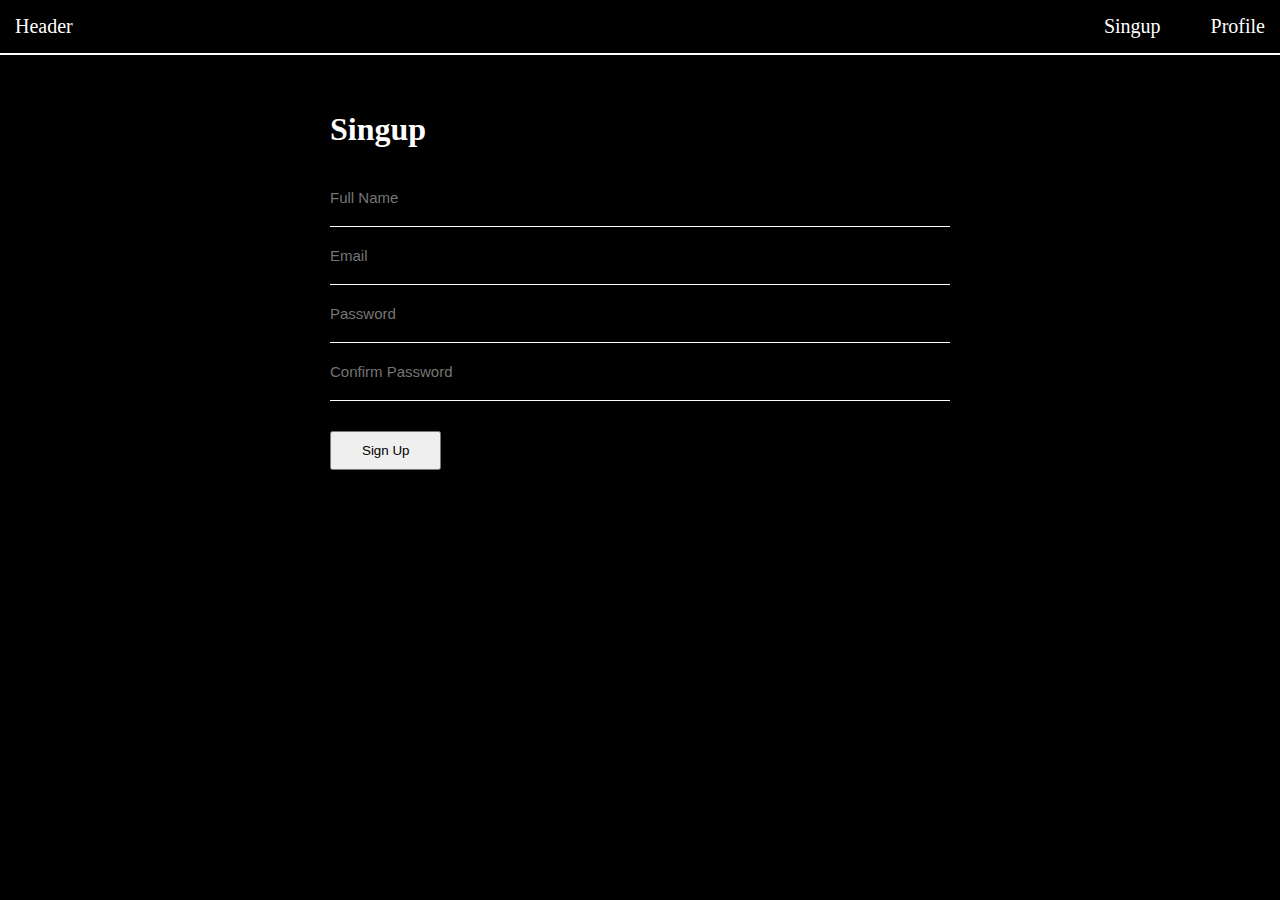
<file: index.html>
<!DOCTYPE html>
<html lang="en">
<head>
    <meta charset="UTF-8">
    <meta name="viewport" content="width=device-width, initial-scale=1.0">
    <title>Document</title>
    <link rel="stylesheet" href="./style.css">
</head>
<body>
    <nav class="nav">
        <div>
            Header
        </div>
        <div class="navbtn">
            <div>Singup</div>
            <div>Profile</div>
        </div>
    </nav>
    <main class="container">
        <div id="signup-form">
            <h1>Singup</h1>
            <input type="text" id="name" name="name" placeholder="Full Name" class="input">
            <input type="email" id="email" name="email"  placeholder="Email" class="input">
            <input type="password" id="password" name="password" placeholder="Password" class="input">
            <input type="password" id="ConfirmPassword" name="password" placeholder="Confirm Password" class="input">
            <div id="message" class="message"> 
            </div>
            <button type="submit" id="signupbtn" class="signupbtn" onclick="submidata()">Sign Up</button>
          </div>         
    </main>
</body>
<script src="./script.js"></script>
</html>
</file>
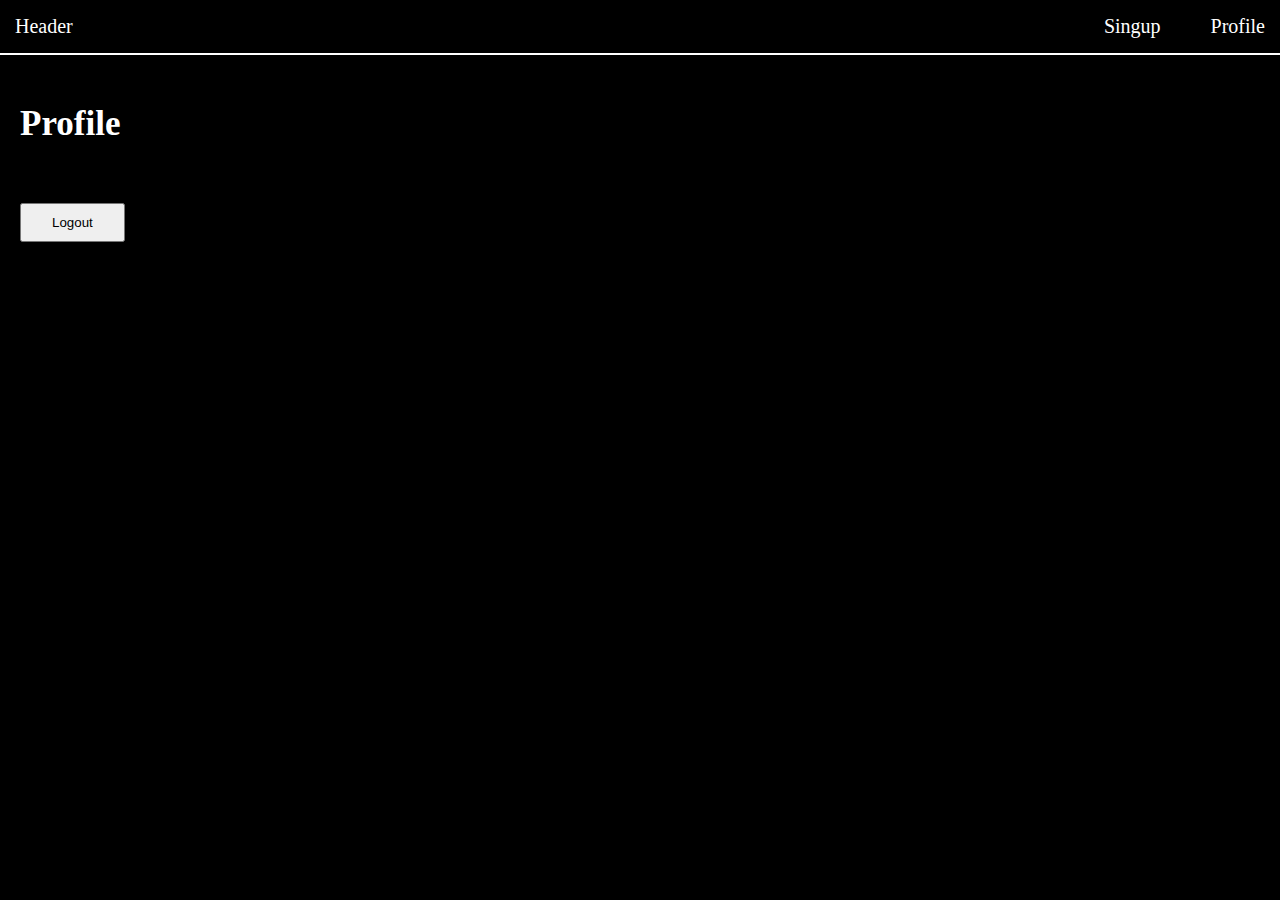
<file: Profile.html>
<!DOCTYPE html>
<html lang="en">
<head>
    <meta charset="UTF-8">
    <meta name="viewport" content="width=device-width, initial-scale=1.0">
    <title>Document</title>
    <link rel="stylesheet" href="./style.css">
</head>
<body>
    <nav class="nav">
        <div>
            Header
        </div>
        <div class="navbtn">
            <div>Singup</div>
            <div>Profile</div>
        </div>
    </nav>
    <main class="profile">
        <h2 class="new">Profile</h2>
        <div class="profile-info" id="profileshow">

        </div>
        <Button class="signupbtn" onclick="logout()">Logout</Button>
       </div>    
    </main>
</body>
<script src="./profile.js"></script>
</html>
</file>
<file: style.css>
body{
    background-color: black;
    padding: 0px;
    margin: 0px;
    box-sizing: border-box  ;
}
.nav{
    display: flex;
    align-items: center;
    justify-content: space-between;
    color: white;
    font-size: 20px;
    padding: 15px;
    border-bottom: 2px solid white;
}
.navbtn{
    display: flex;
    gap: 50px;
}
.container{
    display: grid;
    place-items: center;
    height: 450px;
    color: white;
}
.signup-form{

}
.input{
    display: block;
    background: transparent;
    border: none;
    border-bottom: 1px solid white;
    padding: 20px 20px 20px 0px;
    width: 600px;
    outline: none;
    color: white;
    font-size: 15px;
}
.signupbtn{
    padding: 10px 30px;
    margin-top: 30px;
}
.message{
    padding-top: 20px;
    display: none;
}
.error{
    color: red;
    font-size: 14px;
}
.success{
    color: green;
    font-size: 14px;
}
.profile-info{
    font-size: 25px;
}
.profile{
    height: 400px;
    width: 500px;
    color: white;
    padding: 20px;
}
.new{
    font-size: 35px;
}
</file>
